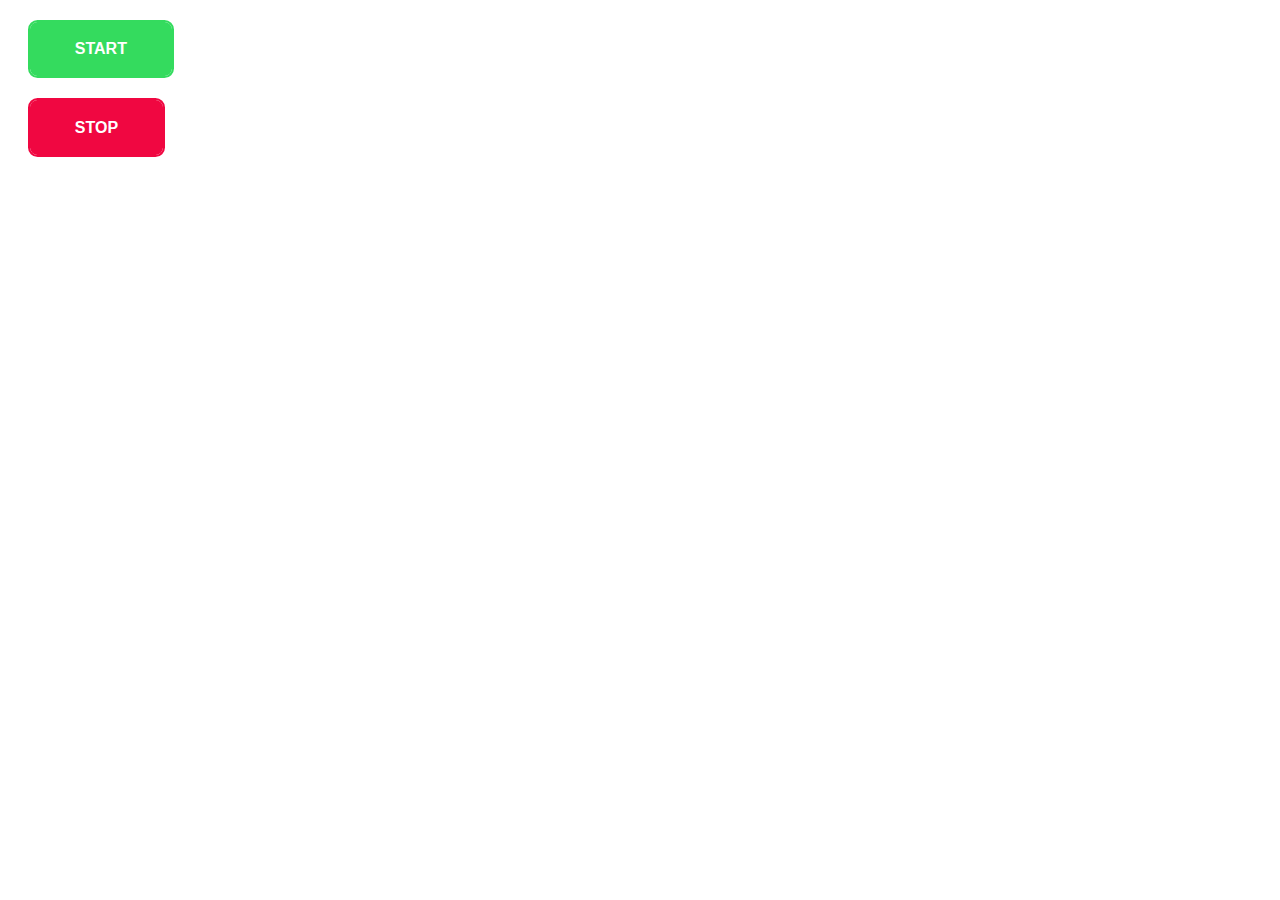
<file: index.html>
<!DOCTYPE html>
<html lang="en">
  <head>
    <meta charset="UTF-8" />
    <meta http-equiv="X-UA-Compatible" content="IE=edge" />
    <meta name="viewport" content="width=device-width, initial-scale=1.0" />
    <title>COLOR-SWITCH</title>
    <link rel="stylesheet" href="./styles/styles.css" />
  </head>
  <body>
    <button class="btn start" type="button" data-action="start">Start</button>
    <button class="btn stop" type="button" data-action="stop">Stop</button>
    <script src="./index.js" type="module"></script>
  </body>
</html>
</file>
<file: styles/styles.css>
.btn {
  box-sizing: border-box;
  -webkit-appearance: none;
  -moz-appearance: none;
  appearance: none;
  background-color: transparent;
  border: 2px solid #e74c3c;
  border-radius: 0.6em;
  color: #e74c3c;
  cursor: pointer;
  display: -webkit-box;
  display: -webkit-flex;
  display: -ms-flexbox;
  display: flex;
  -webkit-align-self: center;
  -ms-flex-item-align: center;
  align-self: center;
  font-size: 1rem;
  font-weight: 400;
  line-height: 1;
  margin: 20px;
  padding: 1.2em 2.8em;
  text-decoration: none;
  text-align: center;
  text-transform: uppercase;
  font-family: 'Montserrat', sans-serif;
  font-weight: 700;
}
.btn:hover,
.btn:focus {
  color: #fff;
  outline: 0;
}

.start {
  border-color: #34db5e;
  color: #fff;
  box-shadow: 0 0 40px 40px #34db5e inset, 0 0 0 0 #34db5e;
  -webkit-transition: all 150ms ease-in-out;
  transition: all 150ms ease-in-out;
}
.start:hover {
  box-shadow: 0 0 10px 0 #34db5e inset, 0 0 10px 4px #34db5e;
}

.stop {
  border-color: #f00741;
  color: #fff;
  box-shadow: 0 0 40px 40px #f00741 inset, 0 0 0 0#f00741;
  -webkit-transition: all 150ms ease-in-out;
  transition: all 150ms ease-in-out;
}
.stop:hover {
  box-shadow: 0 0 10px 0 #f00741 inset, 0 0 10px 4px #f00741;
}
</file>
